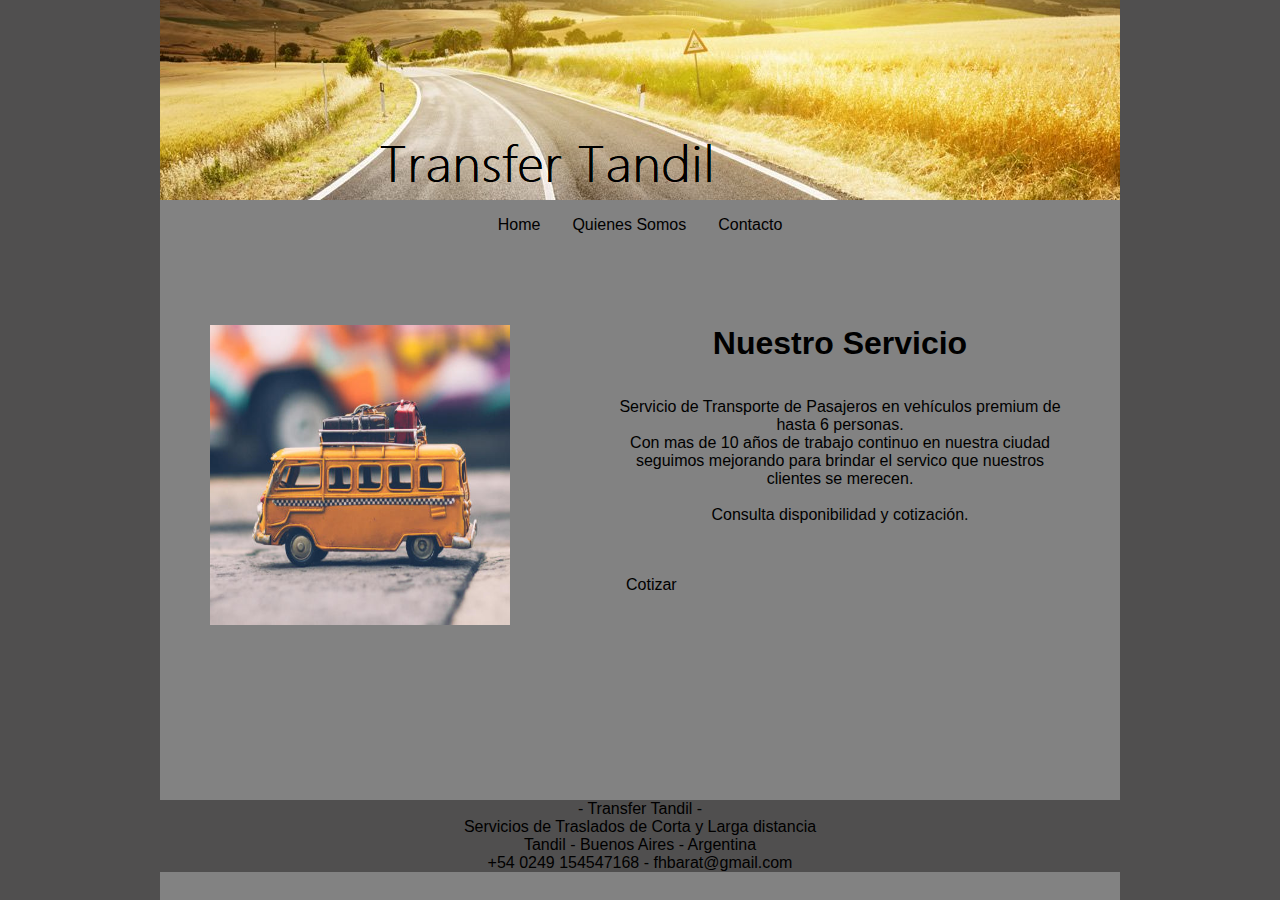
<file: index.html>
<!DOCTYPE html>
<html lang="en">
<head>
    <meta charset="UTF-8">
    <meta http-equiv="X-UA-Compatible" content="IE=edge">
    <meta name="viewport" content="width=device-width, initial-scale=1.0">
    <link rel="shortcut icon" href="img/icon.png">
    <link rel="stylesheet" type="text/css" href="Style.css">
    <title> - Transfers Tandil - </title>
</head>
<body>
    <div id="principal">
        <header>
            <img src="img/portada.png" alt="portada">
         </header>
         <nav>
             <ul>
                 <li><a href="index.html">Home</a></li>
                 <li><a href="QuienesSomos.html">Quienes Somos</a></li>
                 <li><a href="Contacto.html">Contacto</a></li>
             </ul>
         </nav>
        <section id="izq">
            <article id="cajaizq">
                <img src="img/viaje.png" alt="viaje" width="300px" height="300">
            </article>
        </section>
        <section id="der">
            <article id="cajader">
                <h1>Nuestro Servicio</h1>
                <br>
                <br>
                <p id="home">
                    Servicio de Transporte de Pasajeros en vehículos premium de hasta 6 personas.
                    <br>
                    Con mas de 10 años de trabajo continuo en nuestra ciudad seguimos mejorando
                    para brindar el servico que nuestros clientes se merecen.
                    <br> 
                    <br>
                    Consulta disponibilidad y cotización. 
                    <br>
                </p>
                <br>
                <br>
                <ul>
                    <li>
                        <a href="Contacto.html">Cotizar</a>
                    </li>
                </ul>   
            </article>
        </section>
        <footer>
            <p id="#piePag">
                - Transfer Tandil -
                <br>
                Servicios de Traslados de Corta y Larga distancia
                <br> 
                Tandil - Buenos Aires - Argentina
                <br> 
                +54 0249 154547168 - fhbarat@gmail.com
            </p>           
        </footer>
    </div>
</body>
</html>
</file>
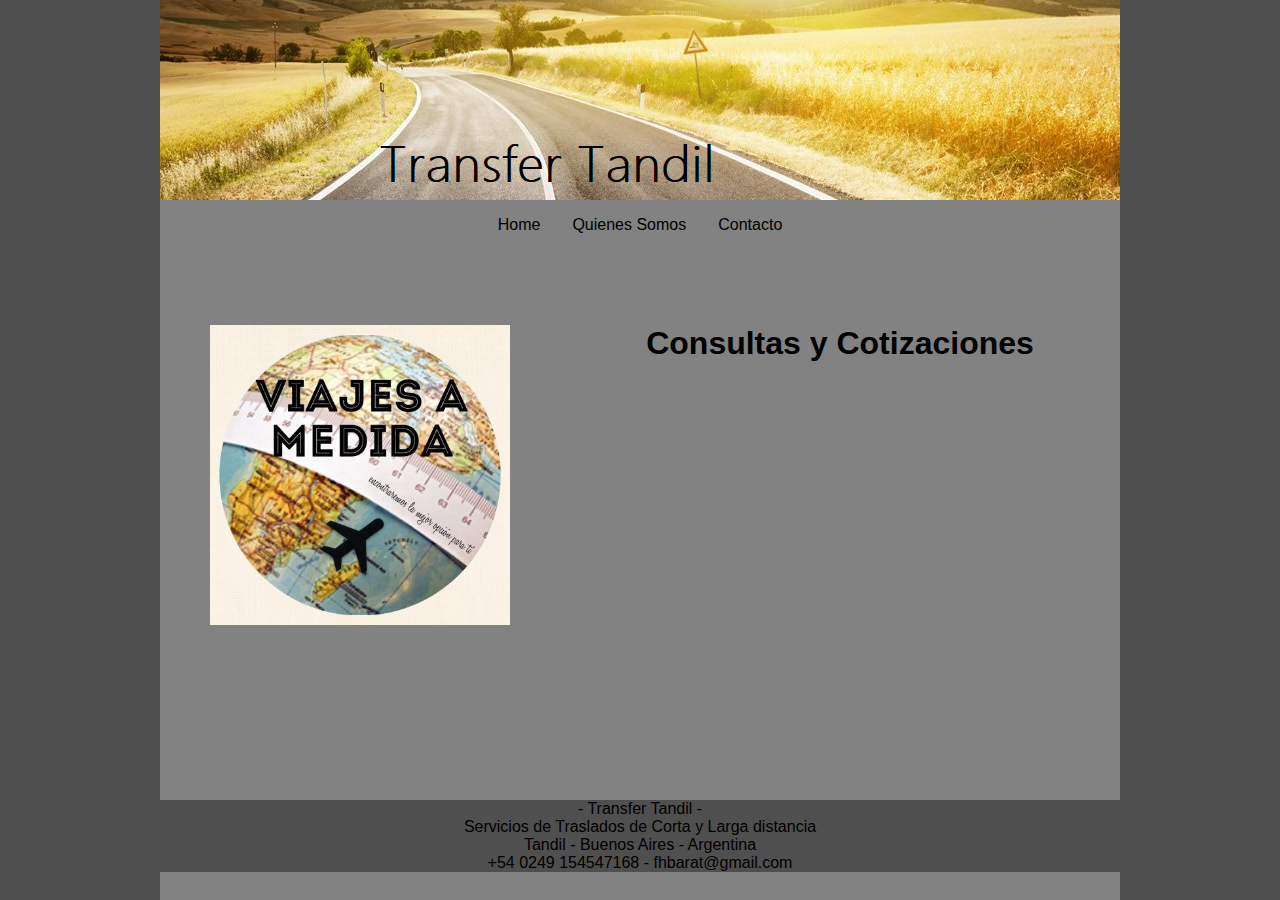
<file: Contacto.html>
<!DOCTYPE html>
<html lang="en">
<head>
    <meta charset="UTF-8">
    <meta http-equiv="X-UA-Compatible" content="IE=edge">
    <meta name="viewport" content="width=device-width, initial-scale=1.0">
    <link rel="shortcut icon" href="img/icon.png">
    <link rel="stylesheet" type="text/css" href="Style.css">
    <title> - Transfers Tandil - </title>
</head>
<body>
    <div id="principal">
        <header>
            <img src="img/portada.png" alt="portada">
         </header>
         <nav>
             <ul>
                 <li><a href="index.html">Home</a></li>
                 <li><a href="QuienesSomos.html">Quienes Somos</a></li>
                 <li><a href="Contacto.html">Contacto</a></li>
             </ul>
         </nav>
        <section id="izq">
            <article id="cajaizq">
                <img src="img/viajec.png" alt="logo" width="300px" height="300">
            </article>
        </section>
        <section id="der">
            <article id="cajader">
                <h1>Consultas y Cotizaciones</h1>
                <br>
                <br>
            </article>
        </section>
        <footer>
            <p id="#piePag">
                - Transfer Tandil -
                <br>
                Servicios de Traslados de Corta y Larga distancia
                <br> 
                Tandil - Buenos Aires - Argentina
                <br> 
                +54 0249 154547168 - fhbarat@gmail.com
            </p>  
        </footer>
    </div>
</body>
</html>
</file>
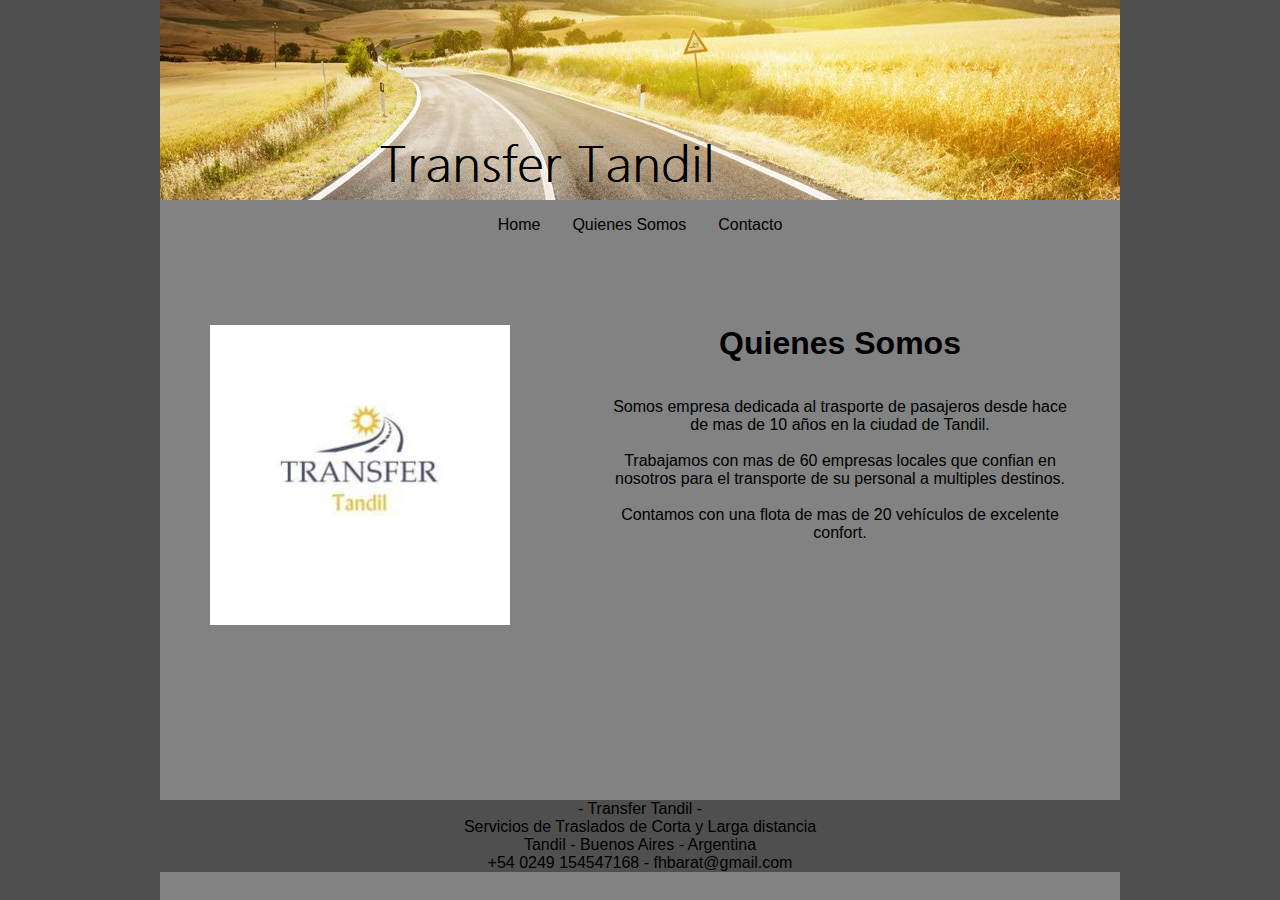
<file: QuienesSomos.html>
<!DOCTYPE html>
<html lang="en">
<head>
    <meta charset="UTF-8">
    <meta http-equiv="X-UA-Compatible" content="IE=edge">
    <meta name="viewport" content="width=device-width, initial-scale=1.0">
    <link rel="shortcut icon" href="img/icon.png">
    <link rel="stylesheet" type="text/css" href="Style.css">
    <title> - Transfers Tandil - </title>
</head>
<body>
    <div id="principal">
        <header>
            <img src="img/portada.png" alt="portada">
         </header>
         <nav>
             <ul>
                 <li><a href="index.html">Home</a></li>
                 <li><a href="QuienesSomos.html">Quienes Somos</a></li>
                 <li><a href="Contacto.html">Contacto</a></li>
             </ul>
         </nav>
        <section id="izq">
            <article id="cajaizq">
                <img src="img/logo.png" alt="logo" width="300px" height="300">
            </article>
        </section>
        <section id="der">
            <article id="cajader">
                <h1>Quienes Somos</h1>
                <br>
                <br>
                <p id="home">
                    Somos empresa dedicada al trasporte de pasajeros desde hace de mas de 10 años en la ciudad de Tandil. 
                    <br>
                    <br>
                    Trabajamos con mas de 60 empresas locales que confian en nosotros para el transporte de su personal a multiples destinos.
                    <br> 
                    <br>
                    Contamos con una flota de mas de 20 vehículos de excelente confort.   
                    <br>
                    
                    
                </p>     
            </article>
        </section>
        <footer>
            <p id="#piePag">
                - Transfer Tandil -
                <br>
                Servicios de Traslados de Corta y Larga distancia
                <br> 
                Tandil - Buenos Aires - Argentina
                <br> 
                +54 0249 154547168 - fhbarat@gmail.com
            </p>  
        </footer>
    </div>
</body>
</html>
</file>
<file: Style.css>
*{
    margin: 0px;
    padding: 0px;
    background: #504F4F;
    font-family: Verdana, Geneva, Tahoma, sans-serif;
}

#principal {
    width: 960px;
    height: 900px;
    margin: 0px auto;
    background: black;

}

header {
    width: 960px;
    height: 200px;
    background: wheat;
}

nav {
    width: 960px;
    height: 50px;
    background: #828282;
    display: flex;
    align-items: center;
    justify-content: center;
}

#izq {
    width: 400px;
    height: 550px;
    background: #828282;
    float: left;
}

#der {
    width: 560px;
    height: 550px;
    background: #828282;
    float: left;
}

#cajaizq {
    width: 300px;
    height: 300px;
    background: whitesmoke;
    margin-left: 50px;
    margin-top: 75px;
}

#cajader {
    width: 460px;
    height: 400px;
    background: #828282;
    margin-left: 50px;
    margin-top: 75px;
}

article {
    text-align: center;
    align-items: center;
    justify-content: center;
    background: #828282;
}

footer {
    width: 960px;
    height: 100px;
    float: left;
    text-align: center;
    align-items: center;
    justify-content: center;
    background: #828282;
}

/* BARRA DE NAVEGACION*/

ul {
    list-style: none;
    margin: 0px;
    padding: 0px;
    background: #828282;
}

li {
    float: left;
    background: #828282;
}

li  a {
    display: block;
    color: black;
    text-align: center;
    padding: 16px 16px;
    text-decoration: none;
    background: #828282;
}

li a:hover{
    background-color: #DADADA;
}

/* Texto */

h1 {
    background: #828282;
}

#home {
    background: #828282;
}

#piePag {
    background: #828282;
}
</file>
